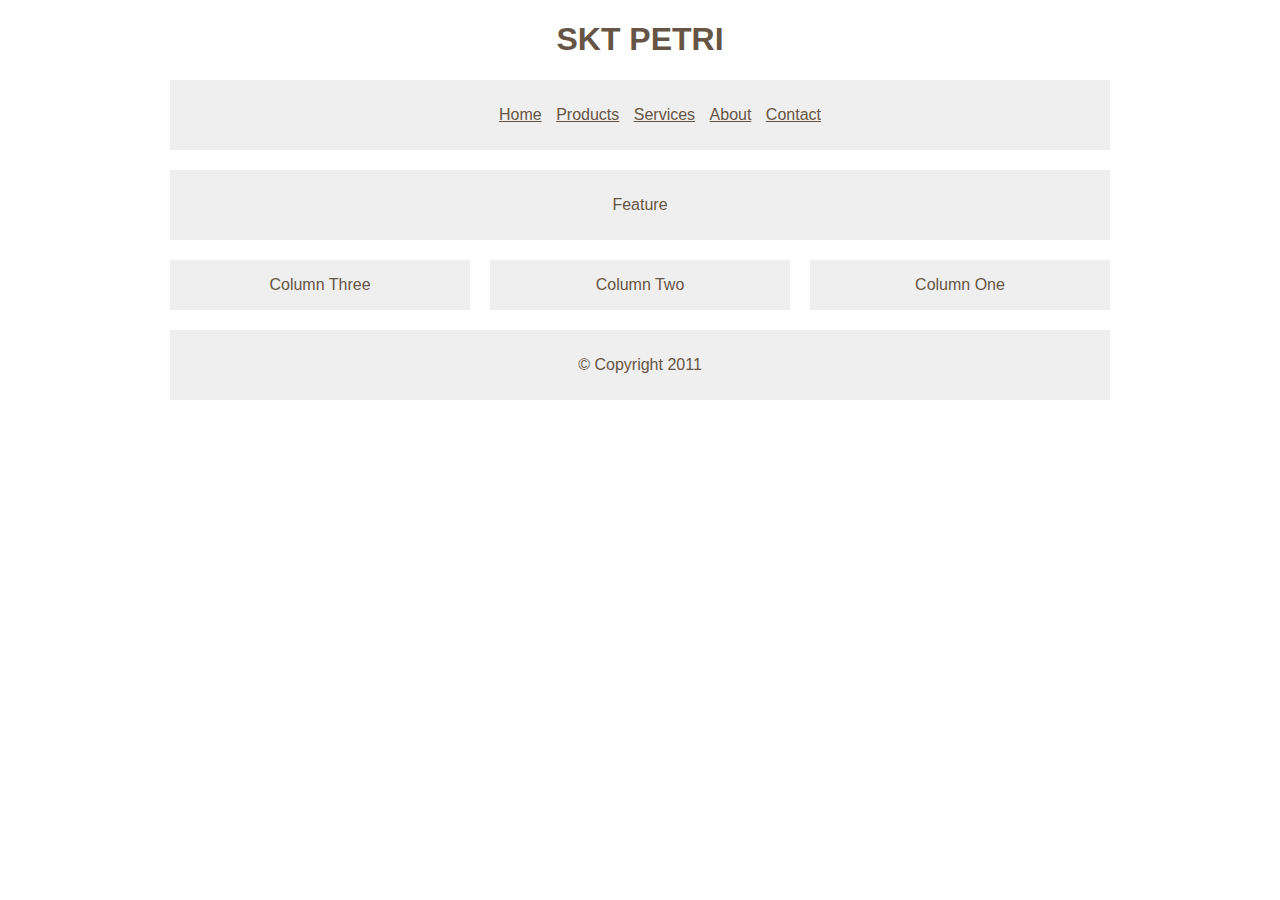
<file: Responsive/Table.html>
<!DOCTYPE html>
<html>
    <head>
        <title>Fixed Width Layout</title>
        <style type="text/css">
            * {
                font-family: Arial, Verdana, sans-serif;
                color: #665544;
                text-align: center;}
            body {
                width: 960px;
                margin: 0 auto;}
            #content {
                overflow: auto;
                height: 100%;}
            #nav, #feature, #footer {
                background-color: #efefef;
                padding: 10px;
                margin: 10px;}
            .column1, .column2, .column3 {
                background-color: #efefef;
                width: 300px;
                float: right;
                margin: 10px;}
            li {
                display: inline;
                padding: 5px;}
        </style>
    </head>
    <body>
        <div id="header">
            <h1>SKT PETRI</h1>
            <div id="nav">
                <ul>
                    <li><a href="">Home</a></li>
                    <li><a href="">Products</a></li>
                    <li><a href="">Services</a></li>
                    <li><a href="">About</a></li>
                    <li><a href="">Contact</a></li>
                </ul>
            </div>
        </div>
        <div id="content">
            <div id="feature">
                <p>Feature</p>
            </div>
            <div class="article column1">
                <p>Column One</p>
            </div>
            <div class="article column2">
                <p>Column Two</p>
            </div>
            <div class="article column3">
                <p>Column Three</p>
            </div>
        </div>
        <div id="footer">
            <p>&copy; Copyright 2011</p>
        </div>
    </body>
</html>
</file>
